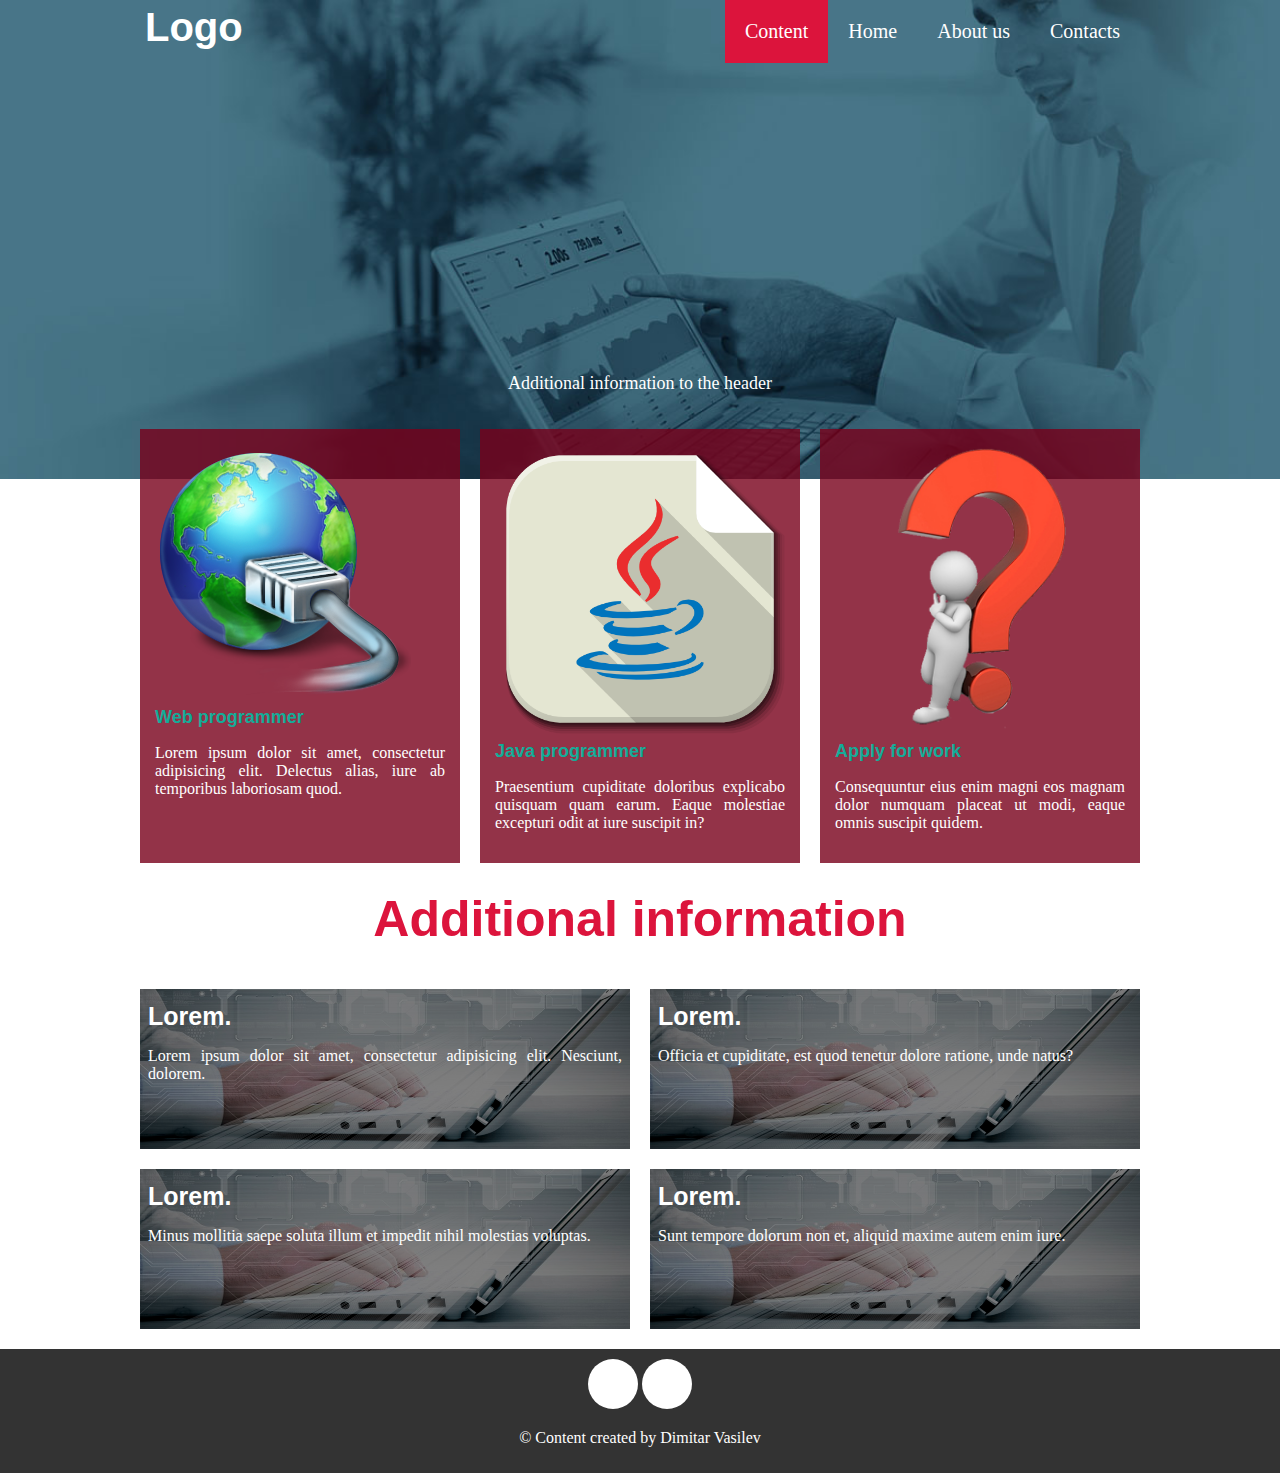
<file: Desktop/DimitarVasilev/index.html>
<!DOCTYPE html>
<html lang="es">
<head>
	<meta charset="UTF-8">
	<meta name="viewport" content="width=device-width, user-scalable=no, initial-scale=1.0, maximum-scale=1.0, minimum-scale=1.0">
	<title> Dimitar Vasilev </title>
	<link rel="icon" type="image/png" href="app/img/icono.png" />
	<link rel="stylesheet" href="app/css/style.css">
	<link href="https://file.myfontastic.com/VMugoCKCvQy5EGwSPj3qLL/icons.css" rel="stylesheet">
</head>
<body>
		
	<header class="cabecera">
		<div class="container">
			<h1 class="logo"> Logo </h1> <!-- Have to be replaced with image of logo -->
			<spam class="icon-menu" id="spam_menu"></spam>
			<nav class="navegacion" id="nav">
				<ul class="menu_nav">
					<li class="menu_item"><a class="menu_link select" href="index.html">Content</a></li>
					<li class="menu_item"><a class="menu_link" href="">Home</a></li>
					<li class="menu_item"><a class="menu_link" href="">About us</a></li>
					<li class="menu_item"><a class="menu_link" href="">Contacts</a></li>
				</ul>
			</nav>
		</div>
	</header>

				<div class="banner">
					<img src="app/img/banner.jpg" class="banner_img">
					<div class="container">
						<p class="banner_text"> Additional information to the header </p>
					</div>
				</div>		

	<main class="main">
		<div class="container">
			<section class="info">
				<article class="info_col">
					<img src="app/img/redes.png" class="info_img">
					<h2 class="info_tit"><a href=""> Web programmer </a></h2>
					<p class="info_text">Lorem ipsum dolor sit amet, consectetur adipisicing elit. Delectus alias, iure ab temporibus laboriosam quod.</p>  <!-- The content have to be replaced -->
				</article>
				<article class="info_col">
					<img src="app/img/java.png" class="info_img">
					<h2 class="info_tit"><a href=""> Java programmer </a></h2>
					<p class="info_text">Praesentium cupiditate doloribus explicabo quisquam quam earum. Eaque molestiae excepturi odit at iure suscipit in?</p> <!-- The content have to be replaced -->
				</article>
				<article class="info_col">
					<img src="app/img/adivina.png" class="info_img">
					<h2 class="info_tit"><a href=""> Apply for work </a></h2>
					<p class="info_text">Consequuntur eius enim magni eos magnam dolor numquam placeat ut modi, eaque omnis suscipit quidem.</p> <!-- The content have to be replaced -->
				</article>
			</section>

			<section class="seccion">
				<h2 class="section_tit">Additional information</h2>
				<div class="seccion_col">
					<img src="app/img/banner.png" class="seccion_img">
					<div class="seccion_des">
						<h3 class="seccion_tit">Lorem.</h3>
						<p class="seccion_text">Lorem ipsum dolor sit amet, consectetur adipisicing elit. Nesciunt, dolorem.</p> <!-- The content have to be replaced -->
					</div> 
				</div>
				<div class="seccion_col">
					<img src="app/img/banner.png" class="seccion_img">
					<div class="seccion_des">
						<h3 class="seccion_tit">Lorem.</h3>
						<p class="seccion_text">Officia et cupiditate, est quod tenetur dolore ratione, unde natus?</p>
					</div> <!-- The content have to be replaced -->
				</div>
				<div class="seccion_col">
					<img src="app/img/banner.png" class="seccion_img">
					<div class="seccion_des">
						<h3 class="seccion_tit">Lorem.</h3>
						<p class="seccion_text">Minus mollitia saepe soluta illum et impedit nihil molestias voluptas.</p>
					</div> <!-- The content have to be replaced -->
				</div>
				<div class="seccion_col">
					<img src="app/img/banner.png" class="seccion_img">
					<div class="seccion_des">
						<h3 class="seccion_tit">Lorem.</h3>
						<p class="seccion_text">Sunt tempore dolorum non et, aliquid maxime autem enim iure.</p>
					</div> <!-- The content have to be replaced -->    
				</div>
			</section>
		</div>
	</main>

	<footer class="footer">
		<a href="https://www.facebook.com/dimitar.vasilev.3998" class="icon-face"></a>
		<a href="" class="icon-google"></a>
		<a href="https://www.youtube.com/watch?v=vHZgnlZho50" clas   s="icon-youtube"></a>
		<p class="copy">&copy; Content created by Dimitar Vasilev</p>
	</footer>

	<script src="app/js/main.js"></script>
</body>
</html>
</file>
<file: Desktop/DimitarVasilev/app/css/style.css>
*{
	box-sizing: border-box;
}
img{
	display: block;
	max-width: 100%;
}
body{
	font-family: 'Open Sans';
	 margin: 0;
}
h1,h2,h3,h4,h5{
	font-family: sans-serif;
	letter-spacing: 0px;
}

.cabecera{
	height: 60px;
}

.cabecera .container{
	display: flex;
	justify-content: space-between;
}

.logo, .icon-menu{
	margin: 5px;
	color: #fff;
}
.icon-menu{
	border-radius: 5px;
	display: block;
	width: 40px;
	height: 40px;
	font-size: 30px;
	background: crimson;
	text-align: center;
	line-height: 40px;
	margin-left: auto;
	cursor: pointer;
}

.navegacion{
	position: absolute;
	top: 60px;
	left: -100%;
	transition: 0.6s;
	width: 100%;	
}

.menu_nav{
	list-style: none;
	padding: 0;
	margin: 0;
}

.menu_link{
	display: block;
	padding: 20px;
	background: crimson;
	text-decoration: none;
	color: #fff;
}

.menu_link:hover{
	background: #fff;
	color: crimson;
}

.ver{
	left: 0;
}

.select{
	background: #fff;
	color: crimson;
}
/*Banner*/
.banner{
	margin-top: -60px;
	position: relative;
	z-index: -1000;
	margin-bottom: 20px;
}

.banner .container{
	color: #fff;
	font-size: 9px;
	left: 50%;
	position: absolute;
	transform: translateX(-50%) translateY(-50%);
	text-align: center;
	top: 80%;
	width: 100%;
}

.banner_text{
	display: none;
}

/*Seccion 1*/

.info_col{
	background: rgba(120,0,26,0.8);
	color: white;
	padding: 15px;
	margin-bottom: 20px;
}


.info_col h2 a{
	text-decoration: none;
	color: rgba(2,190,165,0.9);
}

/*Seccion 2*/
.section_tit{
	text-align: center;
	font-size: 40px;
	color: crimson;
}

.seccion_col{
	position: relative;
	margin-bottom: 20px;
	height: 135px;
}

.seccion_col .seccion_img{
	height: 100%;
}

.seccion_des{
	position: absolute;
	top: 0;
	left: 0;
	color: #fff;
	background: rgba(0,0,0,0.5);
	height: 100%;
	padding: 8px;
}

.seccion_tit{
	font-size: 25px;
	margin: 5px 0;
}

.container{
	margin: auto;
	width: 99%;
}

/*footer*/

.footer{
	background: #333;
	color: white;
	padding: 10px;
	text-align: center;
}

.footer [class^="icon-"]{
	background: white;
	border-radius: 50%;
	color: #333;
	display: inline-block;
	height: 50px;
	font-size: 30px;
	padding: 10px;
	width: 50px;
	line-height: 40px;
}

.footer a{
	text-decoration: none;
}

/*Responsive*/
@media (min-width: 480px) {
	.info_col h2 a{
		font-size: 18px;
	}

	.logo{
		font-size: 40px;
	}
	.banner{
		margin-bottom: 95px;
	}
	.banner_tit{
		font-size: 30px;
		margin: 10px 0;
	}	
	.banner_text{
		display: block;
		font-size: 18px;
		margin: 7px 0;
	}

	.info, .seccion{
		display: flex;
		justify-content: space-between;
		margin-top: -90px;
	}
	.info_col{
		width: 32%;
	}
	.info_tit{
		font-size: 20px;
		margin: 5px 0;
	}

	.seccion{
		flex-wrap: wrap;
		margin-top: -35px;
	}
	.section_tit{
		width: 100%;
	}

	.seccion_col{
		width: 49%;
		height: 160px;
	}
	.seccion_col .seccion_img{
		height: 100%;
		width: 100%;
	}
}

@media (min-width: 768px) {
	.banner_tit{
		font-size: 30px;
	}

	.section_tit{
		font-size: 35px;
	}
}

@media (min-width: 1024px) {
	.container{
		width: 1000px;
	}

	.banner, .banner_img{
		width: 100%;
	}
	.banner_tit{
		font-size: 40px;
	}
	.section_tit{
		font-size: 50px;
	}

	.menu_nav{
		display: flex;
	}
	.menu_link{
		background: none;
		font-size: 20px;	
	}
	.select{
		color: #fff;
		background: crimson;
	}

	.navegacion{
		position: static;
		width: auto;
	}
	
	.icon-menu{
		display: none;
	}

	.logo{
		transition: 1s;
	}
	.logo:hover{
		transform: scale(1.30);
	}

	.info{
		margin-top: -145px;
	}
	.info_col, .seccion_col{
		transition: 0.7s;
	}
	
	.seccion_des{
		width: 100%;
	}

	.info_col:hover, .seccion_col:hover{
		transform: scale(1.09);
	}	
	.info_text, .seccion_text{
		text-align: justify;
	}

}
</file>
